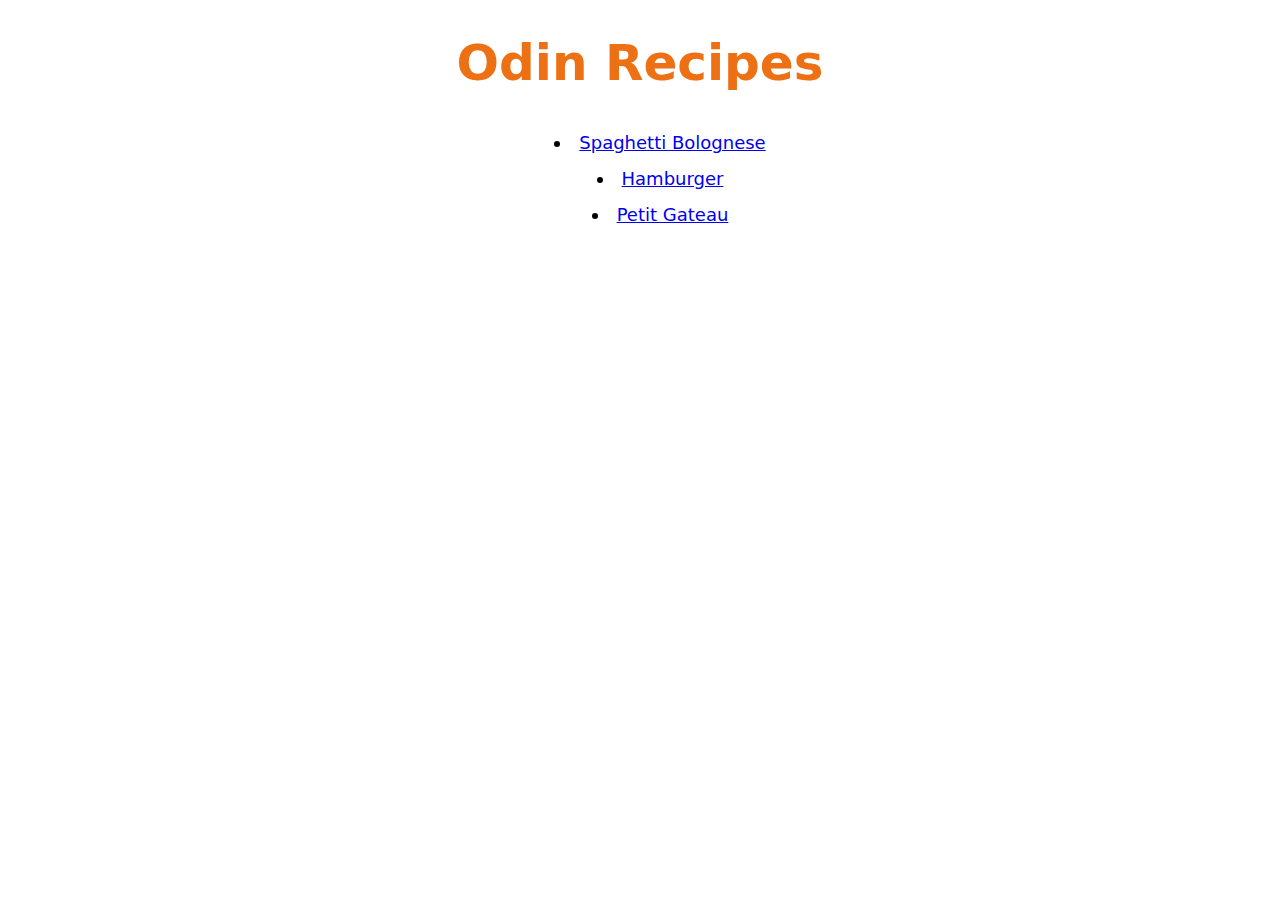
<file: index.html>
<!DOCTYPE html>
<html lang="en">
    <head>
        <meta charset="utf-8">
        <title>Odin Recipes Project</title>
        <link rel="stylesheet" href="styles.css">
    </head>

    <body>
        <h1 class="title">Odin Recipes</h1>
        <ul class="link">
        <li><a href="recipes/spaghettiBolognese.html">Spaghetti Bolognese</a></li>
        <li><a href="recipes/hamburger.html">Hamburger</a></li>
        <li><a href="recipes/petitGateau.html">Petit Gateau</a></li>
    </body>
</html>
</file>
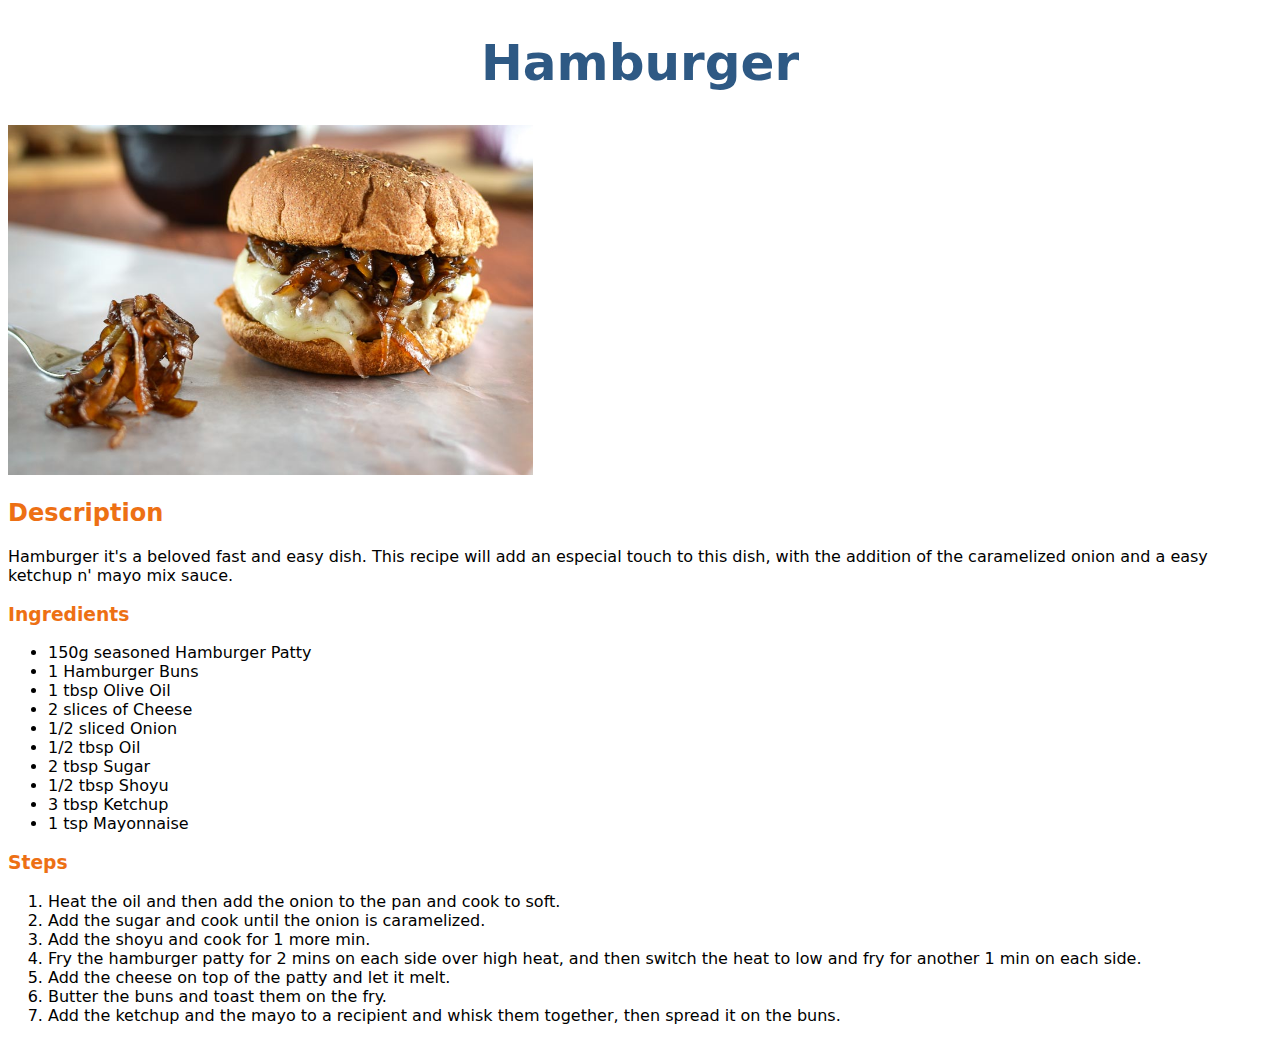
<file: recipes/hamburger.html>
<!DOCTYPE html>
<html lang="en">
    <head>
        <meta charset="utf-8">
        <title>Hamburger Recipe</title>
        <link rel="stylesheet" href="../styles.css">
    </head>

    <body>
        <h1>Hamburger</h1>
        <img src="../images/hamburger.jpg" alt="Hamburger">
        <h2>Description</h2>
        <p>Hamburger it's a beloved fast and easy dish. This recipe will add an especial touch to this dish, 
        with the addition of the caramelized onion and a easy ketchup n' mayo mix sauce.</p>
        <h3>Ingredients</h3>
        <ul>
            <li>150g seasoned Hamburger Patty</li>
            <li>1 Hamburger Buns</li>
            <li>1 tbsp Olive Oil</li>
            <li>2 slices of Cheese</li>
            <li>1/2 sliced Onion</li>
            <li>1/2 tbsp Oil</li>
            <li>2 tbsp Sugar</li>
            <li>1/2 tbsp Shoyu</li>
            <li>3 tbsp Ketchup</li>
            <li>1 tsp Mayonnaise</li>
        </ul>
        <h3>Steps</h3>
        <ol>
            <li>Heat the oil and then add the onion to the pan and cook to soft.</li>
            <li>Add the sugar and cook until the onion is caramelized.</li>
            <li>Add the shoyu and cook for 1 more min.</li>
            <li>Fry the hamburger patty for 2 mins on each side over high heat, and then switch the heat to low and fry
            for another 1 min on each side.</li>
            <li>Add the cheese on top of the patty and let it melt.</li>
            <li>Butter the buns and toast them on the fry.</li>
            <li>Add the ketchup and the mayo to a recipient and whisk them together, then spread it on the buns.</li>
        </ol>
    </body>
</html>
</file>
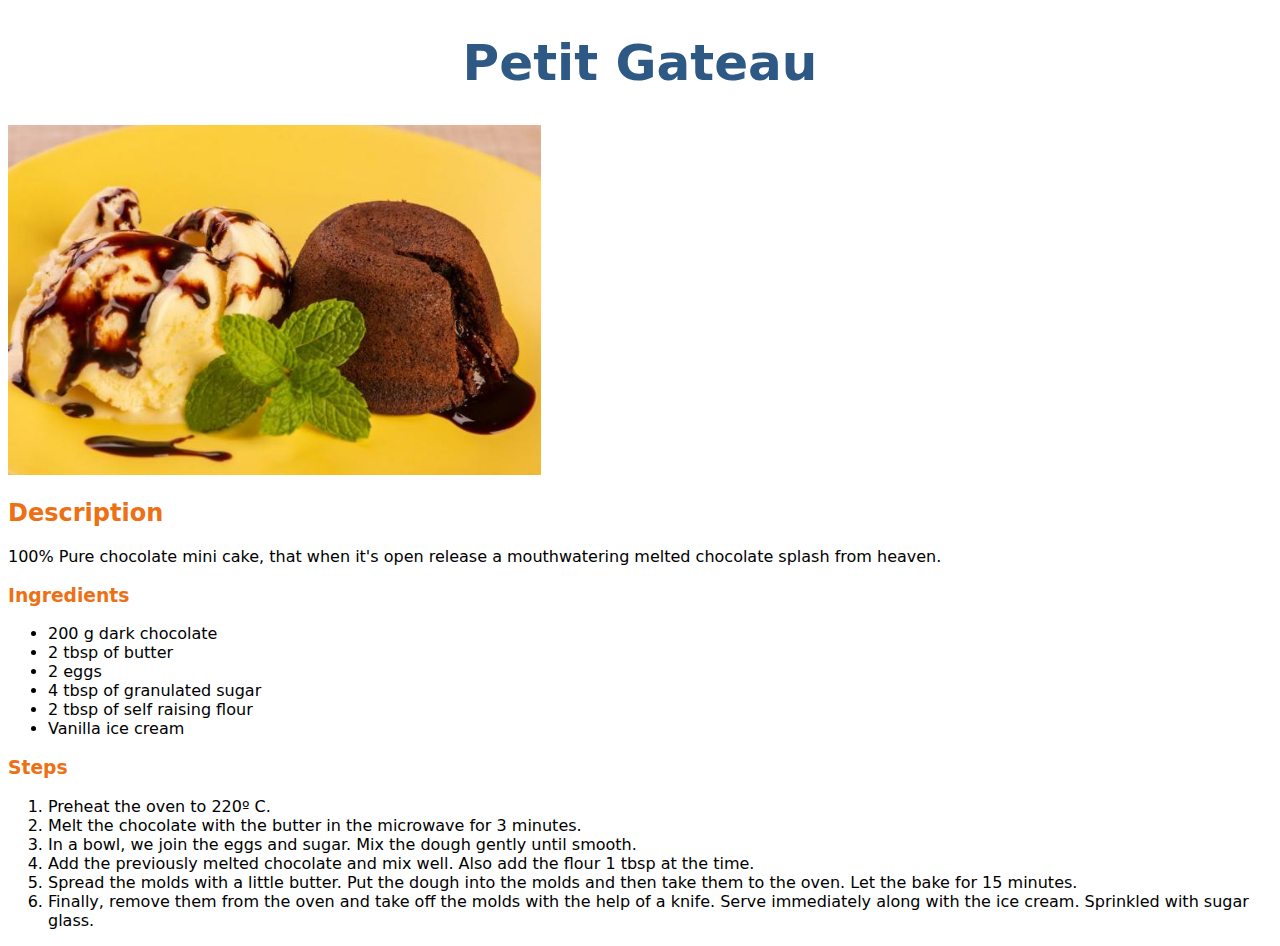
<file: recipes/petitGateau.html>
<!DOCTYPE html>
<html lang="en">
    <head>
        <meta charset="utf-8">
        <title>Petit Gateau Recipe</title>
        <link rel="stylesheet" href="../styles.css">
    </head>

    <body>
        <h1>Petit Gateau</h1>
        <img src="../images/petit-gateau.jpg" alt="Petit Gateau">
        <h2>Description</h2>
        <p>100% Pure chocolate mini cake, that when it's open release a mouthwatering melted chocolate splash from heaven.</p>
        <h3>Ingredients</h3>
        <ul>
            <li>200 g dark chocolate</li>
            <li>2 tbsp of butter</li>
            <li>2 eggs</li>
            <li>4 tbsp of granulated sugar</li>
            <li>2 tbsp of self raising flour</li>
            <li>Vanilla ice cream</li>
        </ul>
        <h3>Steps</h3>
        <ol>
            <li>Preheat the oven to 220º C.</li>
            <li>Melt the chocolate with the butter in the microwave for 3 minutes.</li>
            <li>In a bowl, we join the eggs and sugar. Mix the dough gently until smooth.</li>
            <li>Add the previously melted chocolate and mix well. Also add the flour 1 tbsp at the time.</li>
            <li>Spread the molds with a little butter. Put the dough into the molds and then take them to the oven. 
            Let the bake for 15 minutes.</li>
            <li>Finally, remove them from the oven and take off the molds with the help of a knife. Serve immediately 
            along with the ice cream. Sprinkled with sugar glass.</li>
        </ol>
    </body>
</html>
</file>
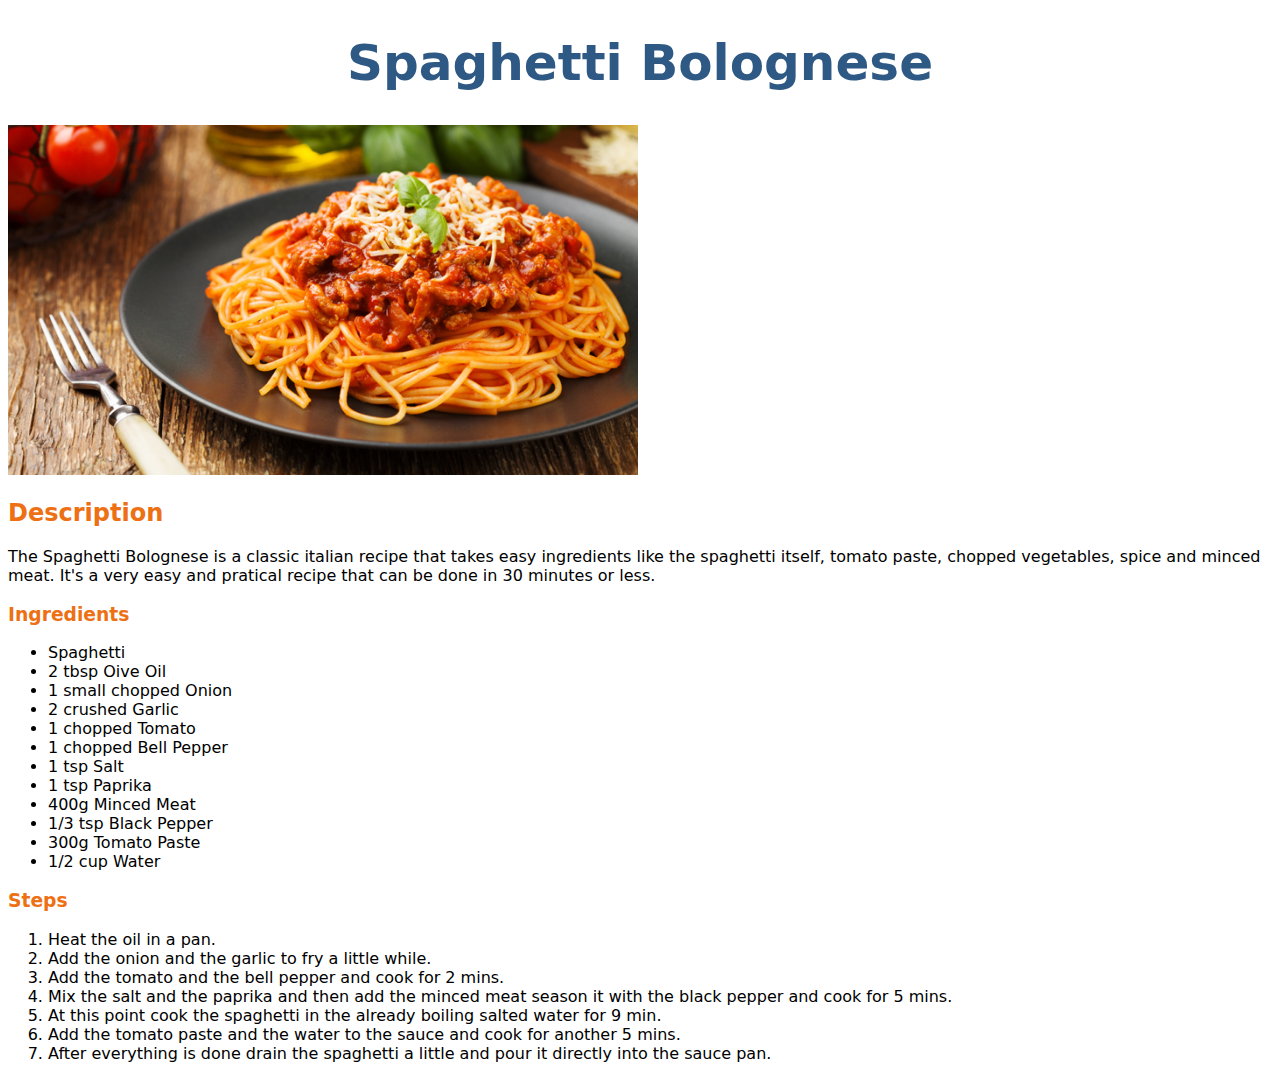
<file: recipes/spaghettiBolognese.html>
<!DOCTYPE html>
<html lang="en">
    <head>
        <meta charset="utf-8">
        <title>Spaghetti Bolognese Recipe</title>
        <link rel="stylesheet" href="../styles.css">
    </head>

    <body>
        <h1>Spaghetti Bolognese</h1>
        <img src="../images/spaghetti-bolognese-recipe.jpg" alt="Spaghetti Bolognese">
        <h2>Description</h2>
        <p>The Spaghetti Bolognese is a classic italian recipe that takes easy ingredients like the spaghetti itself,
        tomato paste, chopped vegetables, spice and minced meat. It's a very easy and pratical recipe that can be done 
        in 30 minutes or less.</p>
        <h3>Ingredients</h3>
        <ul>
            <li>Spaghetti</li>
            <li>2 tbsp Oive Oil</li>
            <li>1 small chopped Onion</li>
            <li>2 crushed Garlic</li>
            <li>1 chopped Tomato</li>
            <li>1 chopped Bell Pepper</li>
            <li>1 tsp Salt</li>
            <li>1 tsp Paprika</li>
            <li>400g Minced Meat</li>
            <li>1/3 tsp Black Pepper</li>
            <li>300g Tomato Paste</li>
            <li>1/2 cup Water</li>
        </ul>
        <h3>Steps</h3>
        <ol>
            <li>Heat the oil in a pan.</li>
            <li>Add the onion and the garlic to fry a little while.</li>
            <li>Add the tomato and the bell pepper and cook for 2 mins.</li>
            <li>Mix the salt and the paprika and then add the minced meat season it with the black pepper and cook 
                for 5 mins.</li>
            <li>At this point cook the spaghetti in the already boiling salted water for 9 min.</li>
            <li>Add the tomato paste and the water to the sauce and cook for another 5 mins.</li>
            <li>After everything is done drain the spaghetti a little and pour it directly into the sauce pan.</li>
        </ol>
    </body>
</html>
</file>
<file: styles.css>
body{
    font-family: "DejaVu Sans", sans-serif;
}

h1 {
    text-align: center;
    font-size: 50px;
    color: #2e5984;
}

h1.title{
    color: #ed7014;
}

.link{
    text-align: center;
    list-style-position: inside;
    font-size: 18px;
    line-height: 2.0;
}

img {
    height: 350px;
    width: auto;
}

h2,
h3{
    color: #ed7014;
}
</file>
